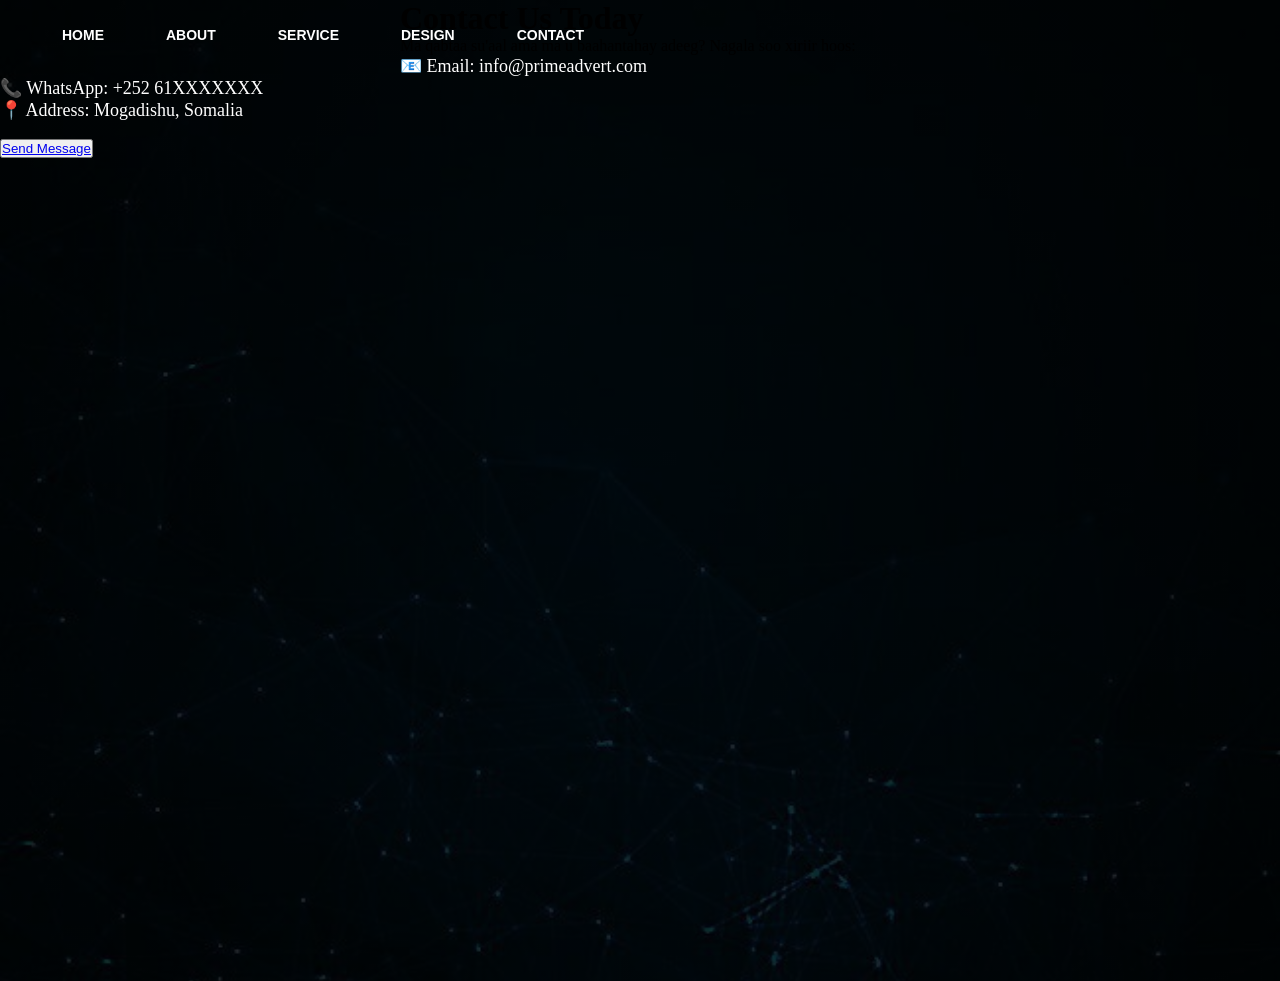
<file: contact.html>
<!DOCTYPE html>
<html lang="en">
<head>
    <meta charset="UTF-8">
    <title>Contact Us</title>
    <link rel="stylesheet" href="contact.css">
</head>
<body>
     <div class="menu">
  <ul>
    <li><a href="index.html">HOME</a></li>
    <li><a href="infoabout.html">ABOUT</a></li>
    <li><a href="service.html">SERVICE</a></li>
    <li><a href="design.html">DESIGN</a></li>
    <li><a href="contact.html">CONTACT</a></li>
</ul>
                  
                </div>
    <div class="main">
        <div class="content">
            <h1>Contact <span>Us Today</span></h1>
            <p class="par">Ma qabtaa su'aal ama ma u baahantahay adeeg? Nagala soo xiriir hoos:</p>
            <div style="color: white; font-size: 18px;">
                <p>📧 Email: info@primeadvert.com</p>
                <p>📞 WhatsApp: +252 61XXXXXXX</p>
                <p>📍 Address: Mogadishu, Somalia</p>
            </div>
            <br>
            <button class="cn"><a href="mailto:info@primeadvert.com">Send Message</a></button>
        </div>
    </div>
</body>
</html>
</file>
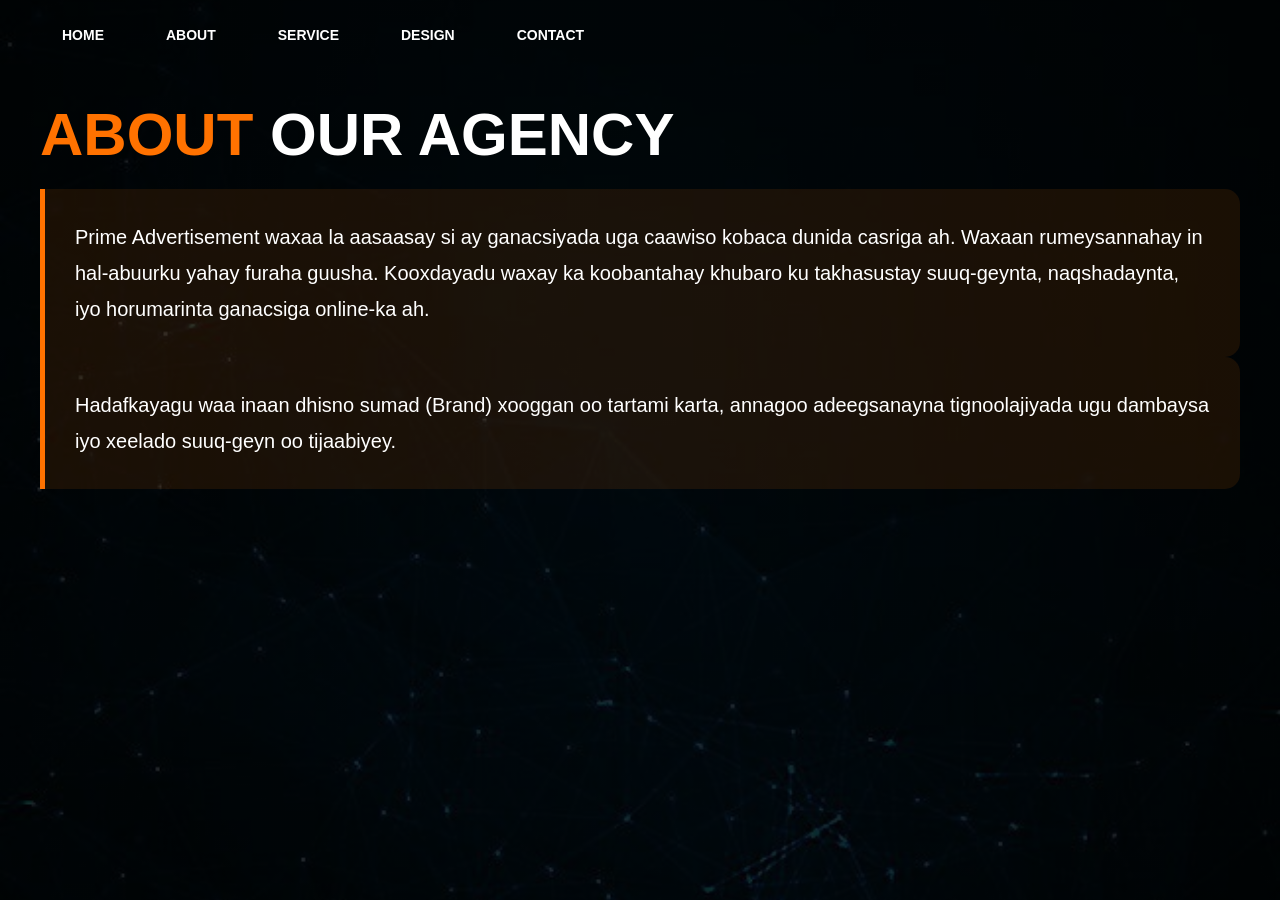
<file: infoabout.html>
<!DOCTYPE html>
<html lang="en">
<head>
    <meta charset="UTF-8">
    <meta name="viewport" content="width=device-width, initial-scale=1.0">
    <title>About Us - Prime Advertisement</title>
    <link rel="stylesheet" href="about.css">
</head>
<body>
    <div class="menu">
    <ul>
        <li><a href="index.html">HOME</a></li>
        <li><a href="infoabout.html">ABOUT</a></li>
        <li><a href="service.html">SERVICE</a></li>
        <li><a href="design.html">DESIGN</a></li>
        <li><a href="contact.html">CONTACT</a></li>
    </ul>
</div>
    <div class="main">
        <div class="content">
            <h1>About <span>Our Agency</span></h1>
            <p class="par">
                Prime Advertisement waxaa la aasaasay si ay ganacsiyada uga caawiso kobaca dunida casriga ah. 
                Waxaan rumeysannahay in hal-abuurku yahay furaha guusha. Kooxdayadu waxay ka koobantahay 
                khubaro ku takhasustay suuq-geynta, naqshadaynta, iyo horumarinta ganacsiga online-ka ah.
            </p>
            <p class="par">
                Hadafkayagu waa inaan dhisno sumad (Brand) xooggan oo tartami karta, annagoo adeegsanayna 
                tignoolajiyada ugu dambaysa iyo xeelado suuq-geyn oo tijaabiyey.
            </p>
        </div>
    </div>
</body>
</html>
</file>
<file: contact.css>
* {
    margin: 0;
    padding: 0;
}

.main{
    width: 100%;
    background: linear-gradient(to top, rgba(0,0,0,0.8)50%,rgba(0,0,0,0.8)50%), url(background-web.jfif);
    background-position: center;
    background-size: cover;
    height: 109vh;
}
.navbar{
    width: 1200px;
    height: 75px;
    margin: auto;
}
.icon{
    width: 200px;
    float: left;
    height: 70px;
    
}
.logo{
    color: #ff7200;
    font-size: 50px;
    font-family: Arial;
    padding-left: -20px ;
    float: left;
    padding-top: 10px;
    position: relative;
    top: 35px;

}

.contact-card {
    width: 500px;
    background: #ff7200;
    padding: 50px;
    border-radius: 30px;
    text-align: center;
    color: #000;
}

.contact-card h2 {
    font-size: 35px;
    margin-bottom: 20px;
}

.info {
    font-size: 20px;
    margin: 10px 0;
    font-weight: bold;
}

.btn-call {
    margin-top: 20px;
    padding: 10px 30px;
    background: #000;
    color: #ff7200;
    border: none;
    border-radius: 10px;
    font-weight: bold;
    cursor: pointer;
}

.menu{
    width: 400px;
    float: left;
    height: 70px;


}
ul{
    float: left;
    display: flex;
    justify-content: center;
    align-items: center;
}
ul li{
    list-style: none;
    margin-left: 62px;
    margin-top: 27px;
    font-size: 14px;
}
ul li a{
    text-decoration: none;
    color: #fff;
    font-family: Arial;
    font-weight: bold;
    transition: 0.4s ease-in-out;
}

ul li a:hover{
    color: #ff7200;
}
</file>
<file: about.css>
* {
    margin: 0;
    padding: 0;
    box-sizing: border-box;
    font-family: 'Arial', sans-serif;
}

.main {
    width: 100%;
    min-height: 100vh;
    background: linear-gradient(rgba(0,0,0,0.8)50%, rgba(0,0,0,0.8)50%), 
                url(./background-web.jfif);
    background-size: cover;
    background-position: center;
    background-repeat: no-repeat;
    color: white;
    height: 100vh;
}

.content {
    width: 1200px;
    margin: auto;
    padding-top: 100px;
}

.content h1 {
    font-size: 60px;
    color: #ff7200; /* Orange */
    margin-bottom: 20px;
    text-transform: uppercase;
}

.content h1 span {
    color: #fff;
}

.par {
    font-size: 20px;
    line-height: 1.8;
    background: rgba(255, 114, 0, 0.1); /* Light orange tint */
    padding: 30px;
    border-left: 5px solid #ff7200;
    border-radius: 0 15px 15px 0;
}

.menu{
    width: 400px;
    float: left;
    height: 70px;


}
ul{
    float: left;
    display: flex;
    justify-content: center;
    align-items: center;
}
ul li{
    list-style: none;
    margin-left: 62px;
    margin-top: 27px;
    font-size: 14px;
}
ul li a{
    text-decoration: none;
    color: #fff;
    font-family: Arial;
    font-weight: bold;
    transition: 0.4s ease-in-out;
}

ul li a:hover{
    color: #ff7200;
}
</file>
